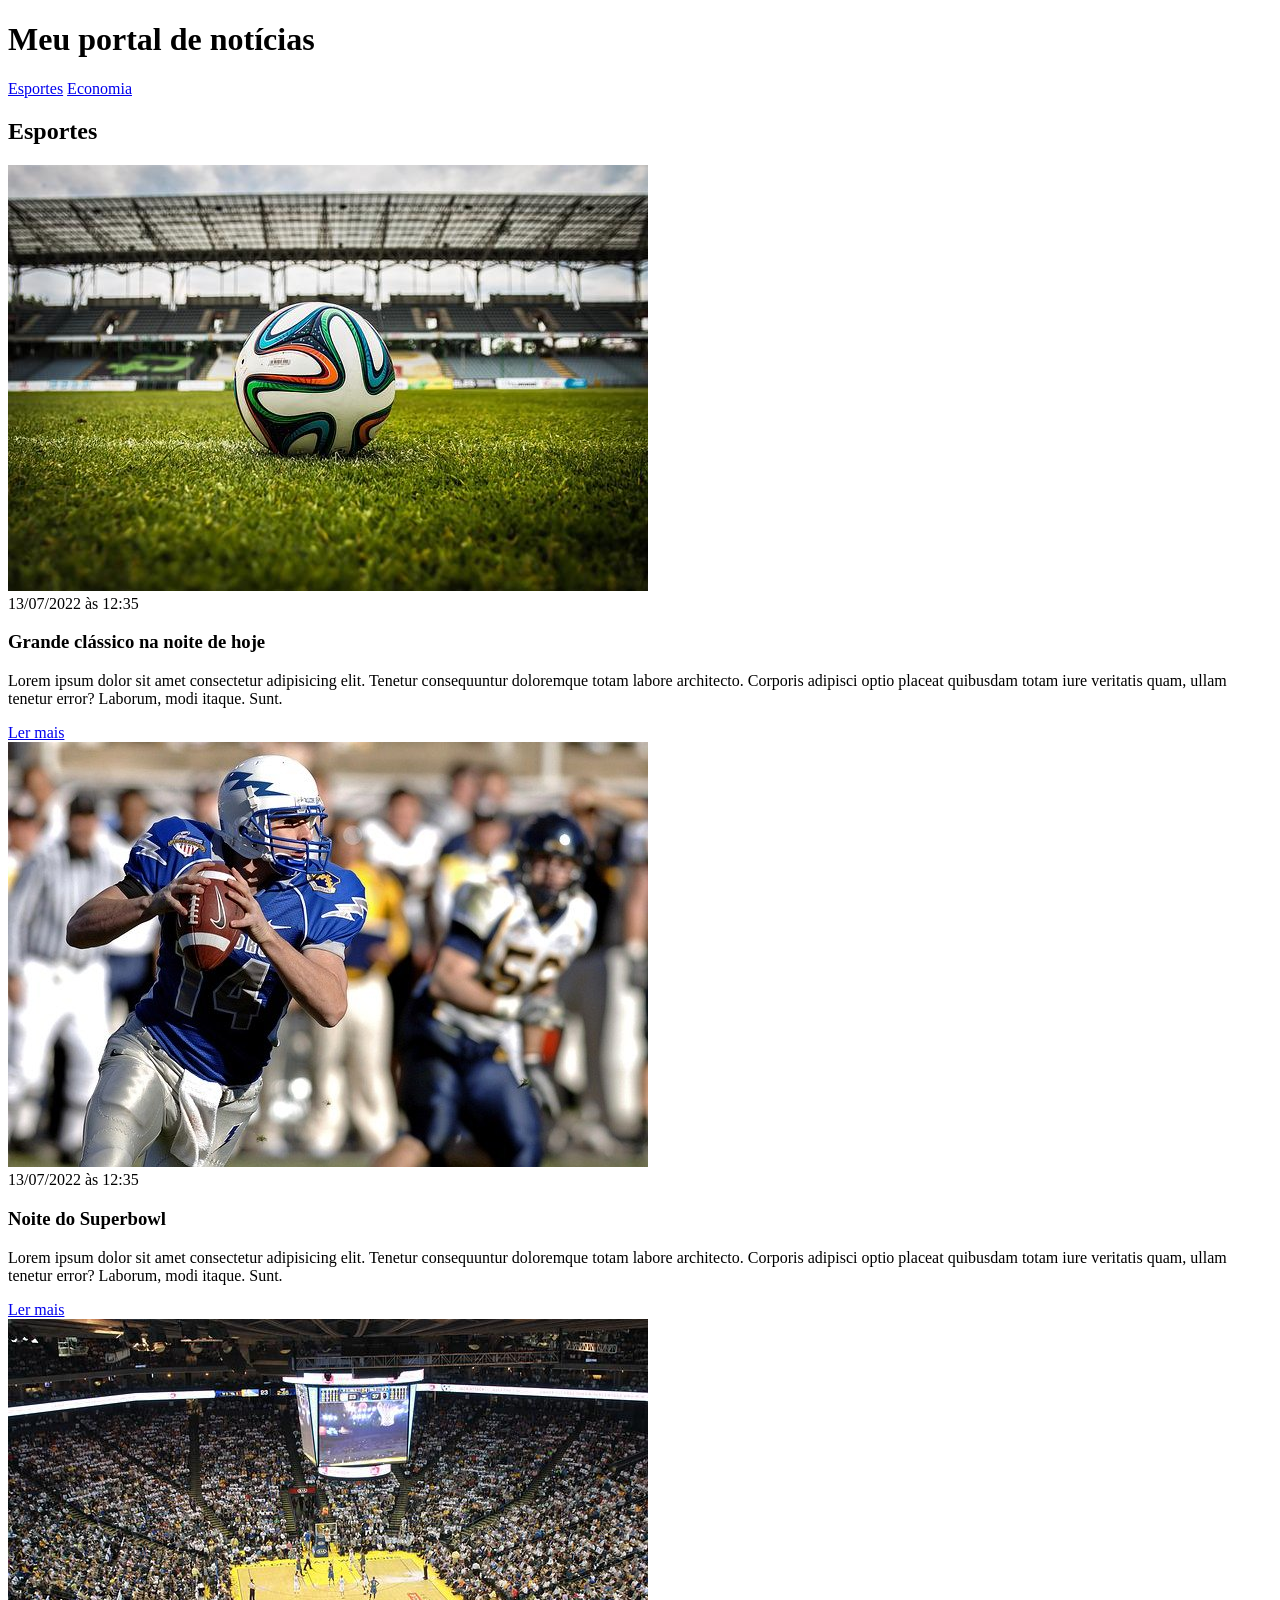
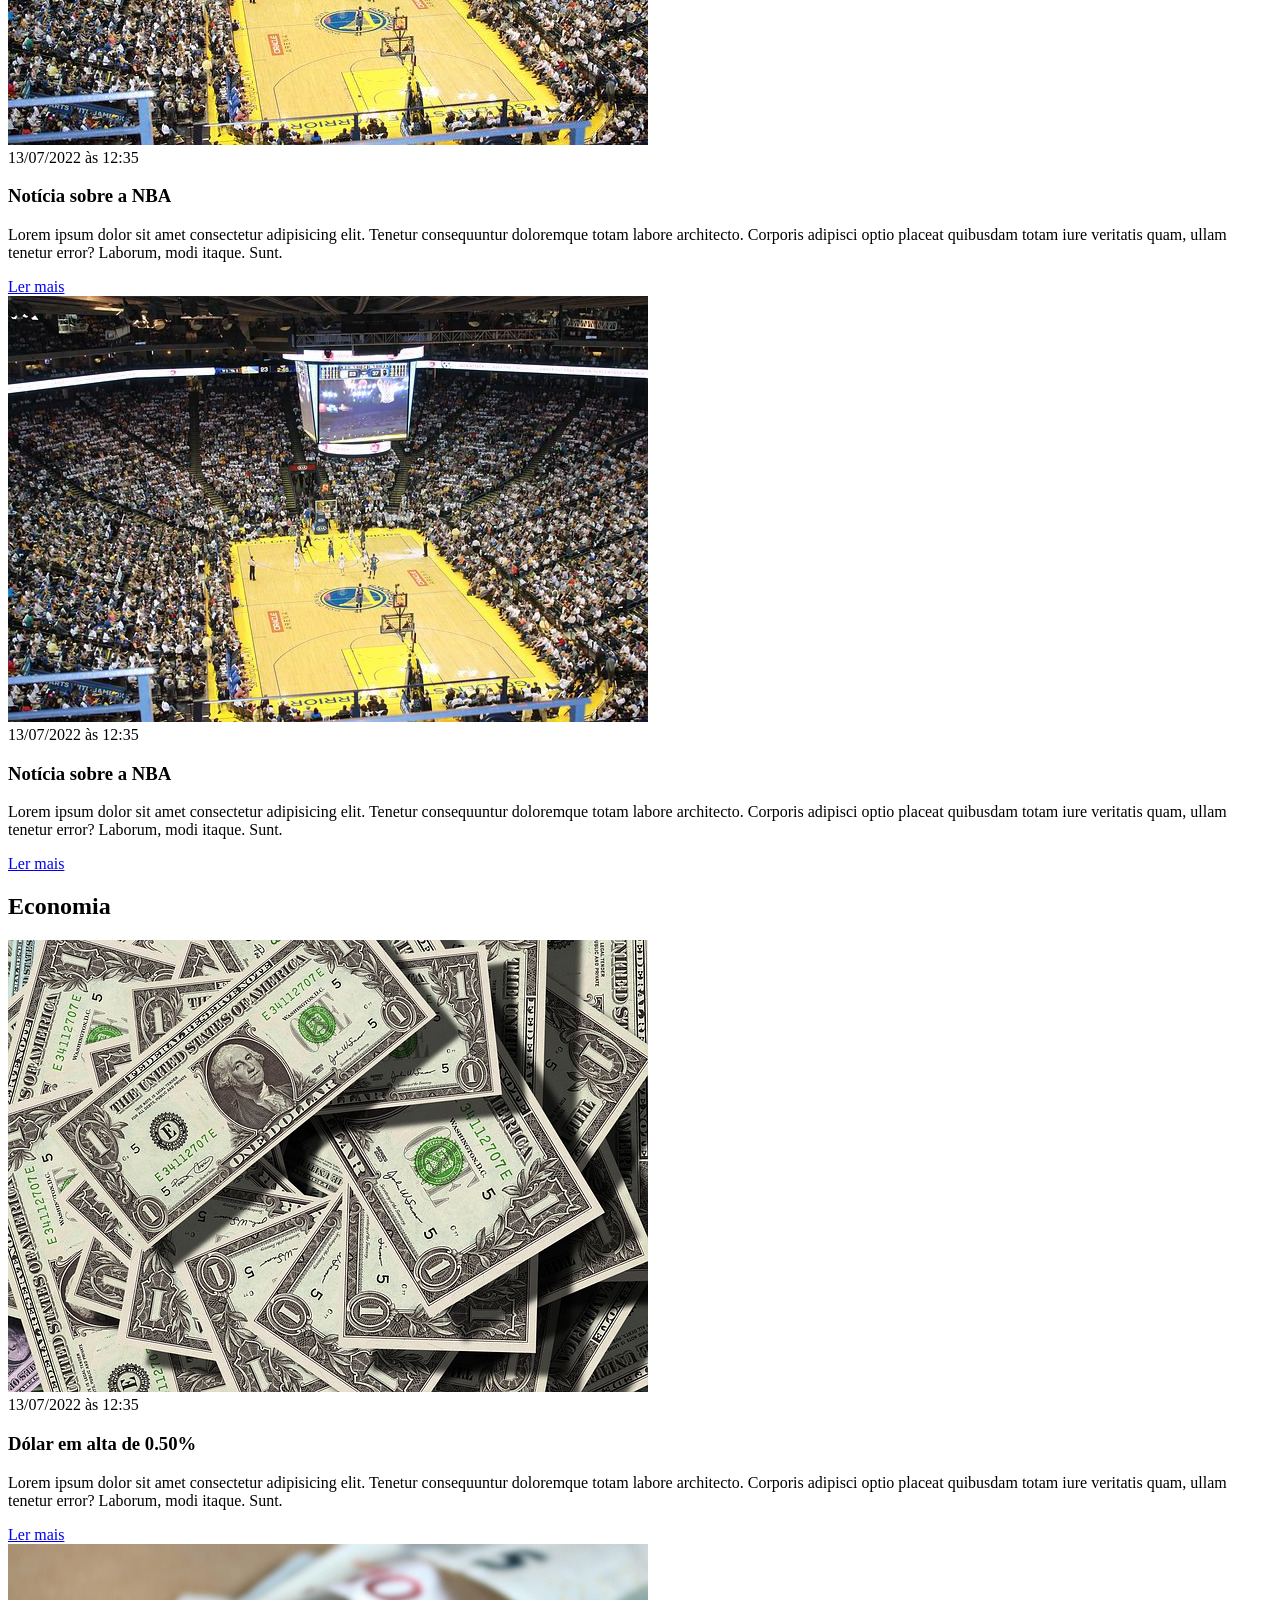
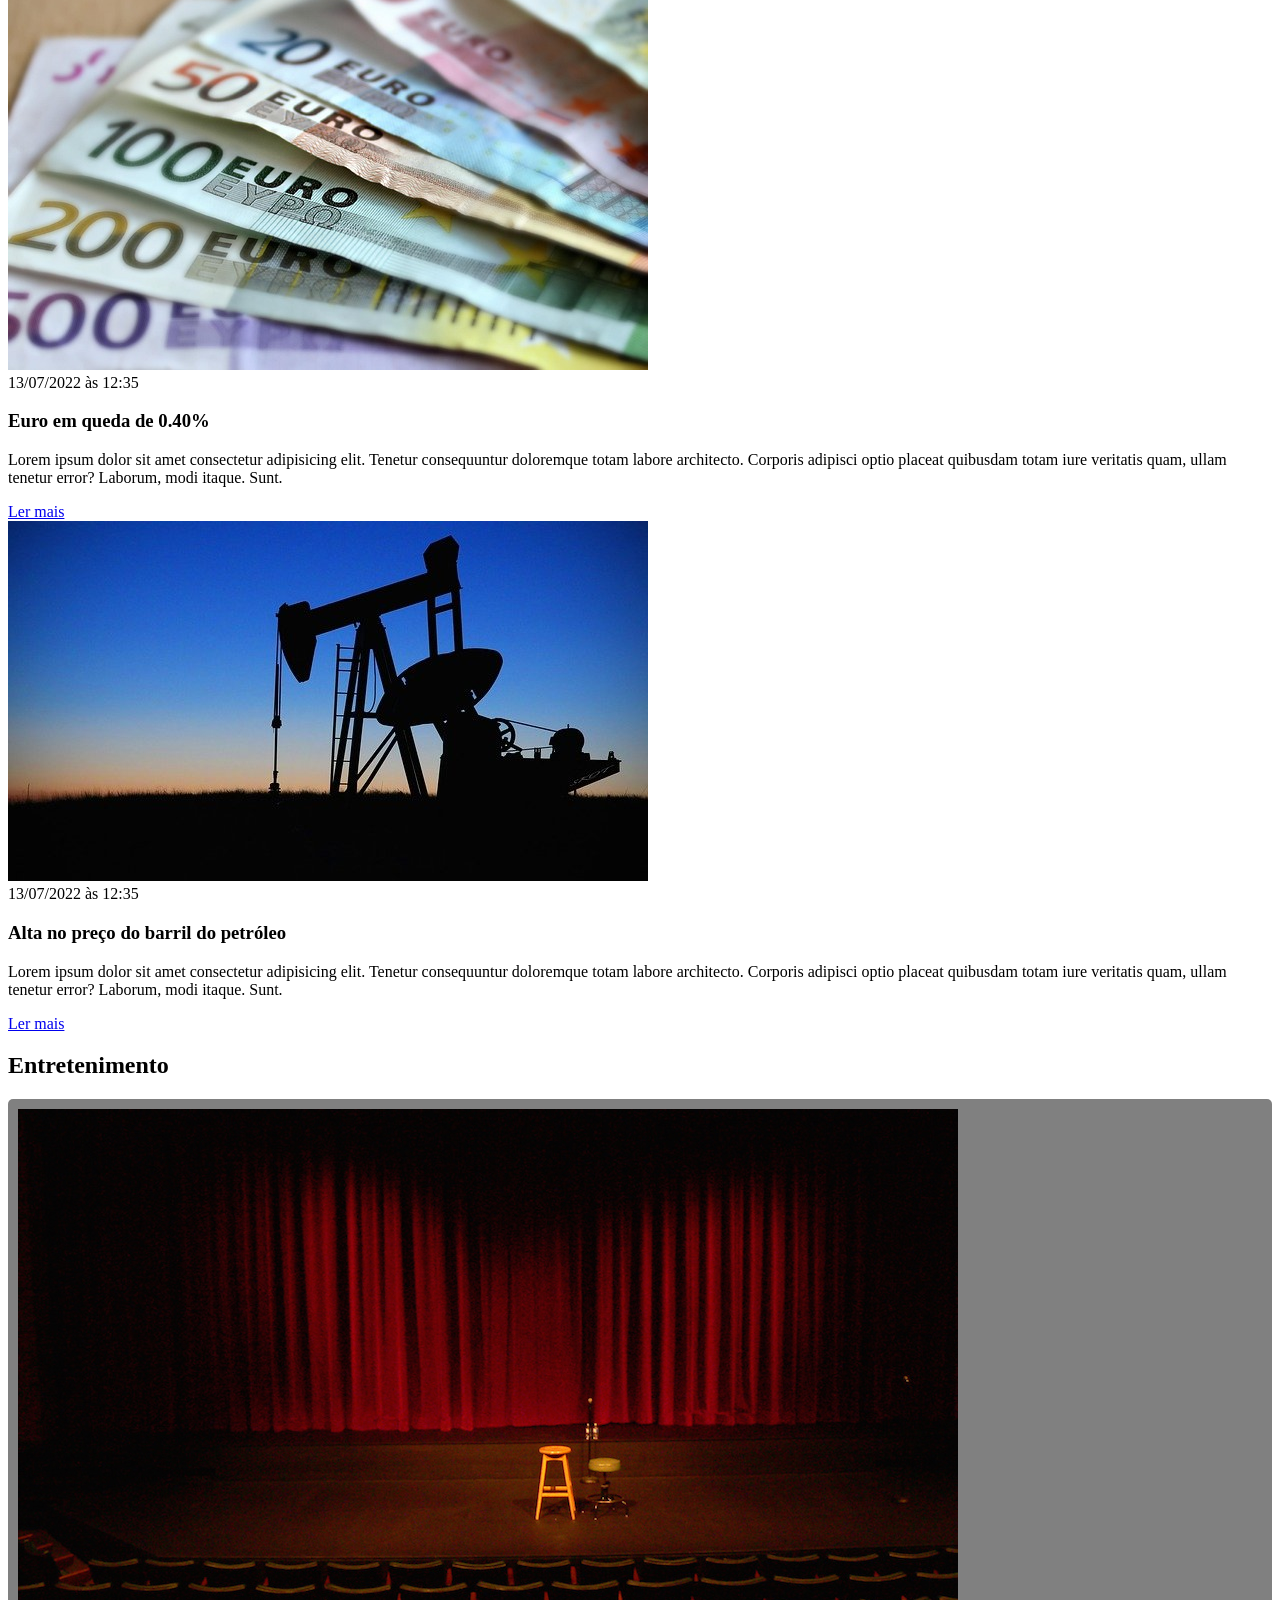
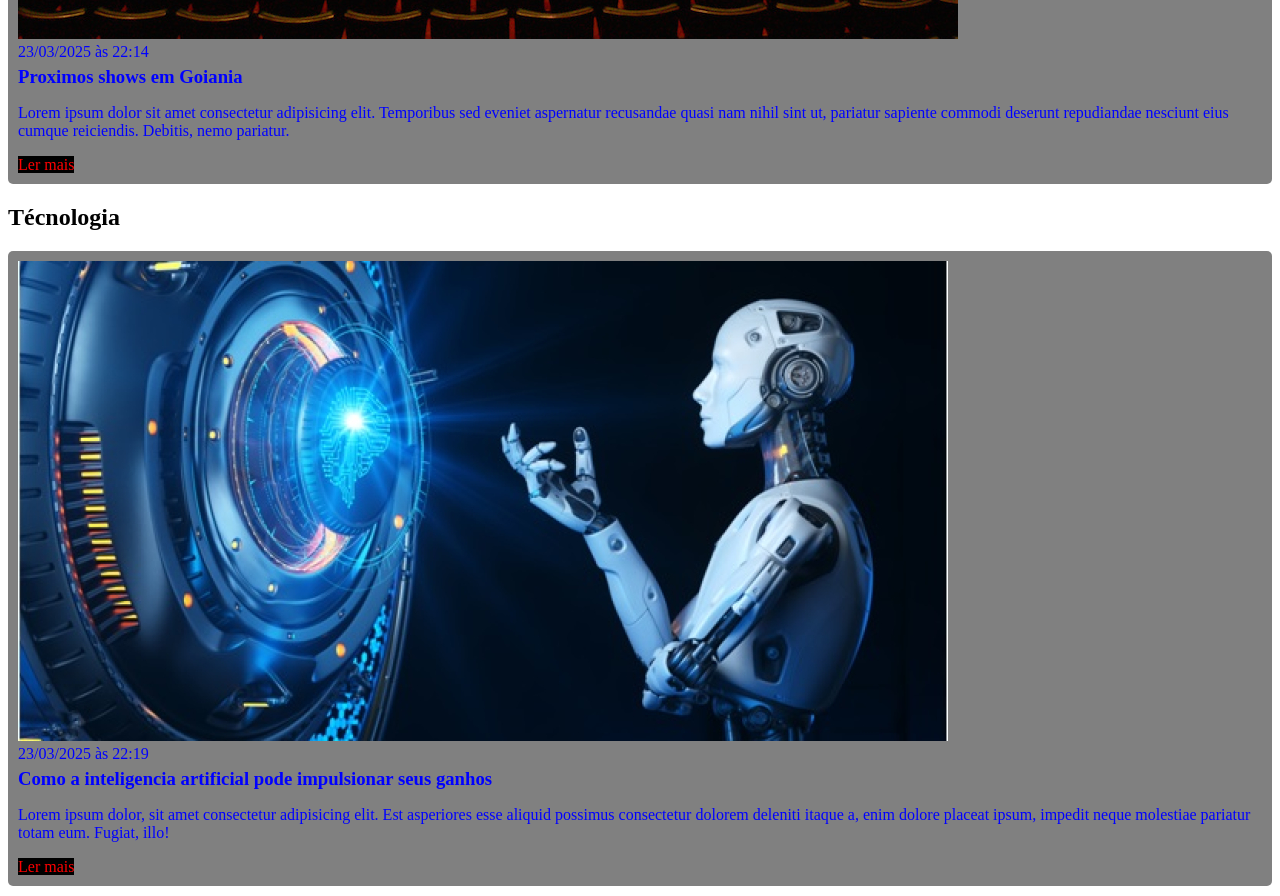
<file: index.html>
<!DOCTYPE html>
<html lang="pt-BR">
<head>
    <meta charset="UTF-8">
    <meta http-equiv="X-UA-Compatible" content="IE=edge">
    <meta name="viewport" content="width=device-width, initial-scale=1.0">
    <title>Meu portal de notícias</title>
    <link rel="stylesheet" href="./main.css" />
</head>
<body>
    <header>
        <h1>Meu portal de notícias</h1>
        <nav>
            <ul>
                <li>
                    <a href="#sports" title="Ir para a seção de esportes">Esportes</a>
                </li>
                <li>
                    <a href="#economy" title="Ir para a seção de notícias">Economia</a>
                </li>
            </ul>
        </nav>
    </header>
    <section>
        <h2>Esportes</h2>
        <article>
            <img src="./imagens/futebol.jpg" alt="Bola de futebol no gramado" />
            <header>
                <time>13/07/2022 às 12:35</time>
            </header>
            <h3>Grande clássico na noite de hoje</h3>
            <p>
                Lorem ipsum dolor sit amet consectetur adipisicing elit. Tenetur consequuntur doloremque totam labore architecto. Corporis adipisci optio placeat quibusdam totam iure veritatis quam, ullam tenetur error? Laborum, modi itaque. Sunt.
            </p>
            <a href="#" title="Leia a notícia completa">Ler mais</a>
        </article>
        <article>
            <img src="./imagens/futebol-americano.jpg" alt="Jogador de futebol americano correndo com a bola na mão" />
            <header>
                <time>13/07/2022 às 12:35</time>
            </header>
            <h3>Noite do Superbowl</h3>
            <p>
                Lorem ipsum dolor sit amet consectetur adipisicing elit. Tenetur consequuntur doloremque totam labore architecto. Corporis adipisci optio placeat quibusdam totam iure veritatis quam, ullam tenetur error? Laborum, modi itaque. Sunt.
            </p>
            <a href="#" title="Leia a notícia completa">Ler mais</a>
        </article>
        <article>
            <img src="./imagens/basquete.jpg" title="Vista aérea de uma quadra de basquete" />
            <header>
                <time>13/07/2022 às 12:35</time>
            </header>
            <h3>Notícia sobre a NBA</h3>
            <p>
                Lorem ipsum dolor sit amet consectetur adipisicing elit. Tenetur consequuntur doloremque totam labore architecto. Corporis adipisci optio placeat quibusdam totam iure veritatis quam, ullam tenetur error? Laborum, modi itaque. Sunt.
            </p>
            <a href="#" title="Leia a notícia completa">Ler mais</a>
        </article>
        <article>
            <img src="./imagens/basquete.jpg" title="Vista aérea de uma quadra de basquete" />
            <header>
                <time>13/07/2022 às 12:35</time>
            </header>
            <h3>Notícia sobre a NBA</h3>
            <p>
                Lorem ipsum dolor sit amet consectetur adipisicing elit. Tenetur consequuntur doloremque totam labore architecto. Corporis adipisci optio placeat quibusdam totam iure veritatis quam, ullam tenetur error? Laborum, modi itaque. Sunt.
            </p>
            <a href="#" title="Leia a notícia completa">Ler mais</a>
        </article>
    </section>
    <section>
        <h2>Economia</h2>
        <article>
            <img src="./imagens/dolares.jpg" alt="Muitos dólares" />
            <header>
                <time>13/07/2022 às 12:35</time>
            </header>
            <h3>Dólar em alta de 0.50%</h3>
            <p>
                Lorem ipsum dolor sit amet consectetur adipisicing elit. Tenetur consequuntur doloremque totam labore architecto. Corporis adipisci optio placeat quibusdam totam iure veritatis quam, ullam tenetur error? Laborum, modi itaque. Sunt.
            </p>
            <a href="#" title="Leia a notícia completa">Ler mais</a>
        </article>
        <article>
            <img src="./imagens/euro.jpg" alt="Várias notas de euro" />
            <header>
                <time>13/07/2022 às 12:35</time>
            </header>
            <h3>Euro em queda de 0.40%</h3>
            <p>
                Lorem ipsum dolor sit amet consectetur adipisicing elit. Tenetur consequuntur doloremque totam labore architecto. Corporis adipisci optio placeat quibusdam totam iure veritatis quam, ullam tenetur error? Laborum, modi itaque. Sunt.
            </p>
            <a href="#" title="Leia a notícia completa">Ler mais</a>
        </article>
        <article>
            <img src="./imagens/petroleo.jpg" alt="Extração de petróleo" />
            <header>
                <time>13/07/2022 às 12:35</time>
            </header>
            <h3>Alta no preço do barril do petróleo</h3>
            <p>
                Lorem ipsum dolor sit amet consectetur adipisicing elit. Tenetur consequuntur doloremque totam labore architecto. Corporis adipisci optio placeat quibusdam totam iure veritatis quam, ullam tenetur error? Laborum, modi itaque. Sunt.
            </p>
            <a href="#" title="Leia a notícia completa">Ler mais</a>
        </article>
    </section>
    <section class="article">
        <h2>Entretenimento</h2>
        <article>
            <img src="./imagens/teatro-vazio-2.jpg" alt="Teatro vazio">
            <header>
                <time>23/03/2025 às 22:14</time>
            </header>
            <h3>Proximos shows em Goiania</h3>
            <p>
                Lorem ipsum dolor sit amet consectetur adipisicing elit. Temporibus sed eveniet aspernatur recusandae quasi nam nihil sint ut, pariatur sapiente commodi deserunt repudiandae nesciunt eius cumque reiciendis. Debitis, nemo pariatur.
            </p>
            <a href="#" title="leia a noticia completa">Ler mais</a>
        </article>
    </section>
    <section class="article">
        <h2>Técnologia</h2>
        <article>
            <img src="./imagens/timthumb.jpg" alt="robo em frente a luz azul">
            <header>
                <time>23/03/2025 às 22:19</time>
            </header>
            <h3>Como a inteligencia artificial pode impulsionar seus ganhos</h3>
            <p>
                Lorem ipsum dolor, sit amet consectetur adipisicing elit. Est asperiores esse aliquid possimus consectetur dolorem deleniti itaque a, enim dolore placeat ipsum, impedit neque molestiae pariatur totam eum. Fugiat, illo!
            </p>
            <a href="#" title="leia a noticia completa">Ler mais</a>
        </article>
    </section>
</body>
</html>
</file>
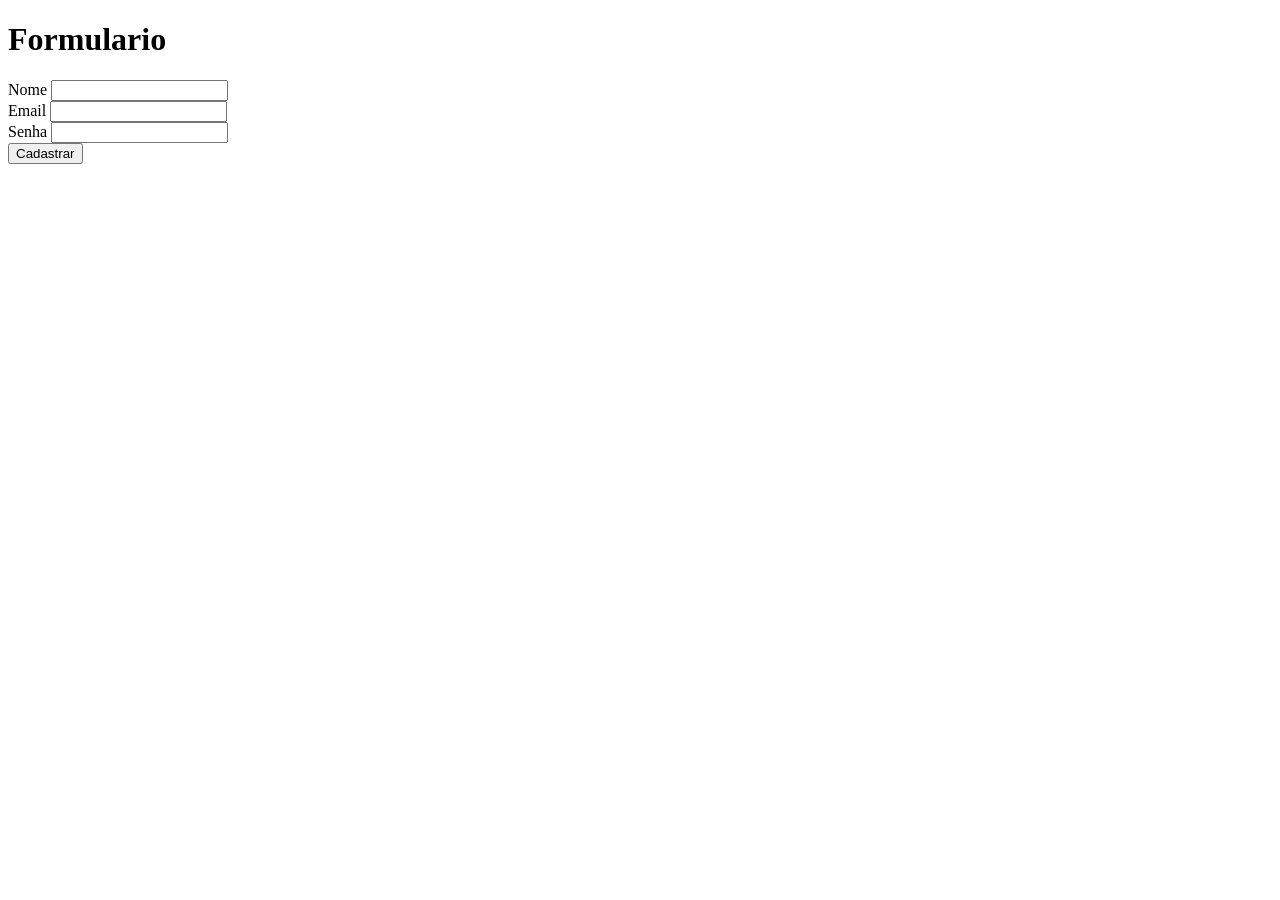
<file: Formulario.html>
<!DOCTYPE html>
<html lang="pt-br">
<head>
    <meta charset="UTF-8">
    <meta name="viewport" content="width=device-width, initial-scale=1.0">
    <title>Formulario</title>
</head>
<body>
<H1>Formulario</H1>
    <form>
        <label for="Nome"> Nome</label>
        <input id="Nome" type="text" > <br>
        <label for="email"> Email</label>
        <input id="email" type="email"><br>
        <label for="password"> Senha</label>
        <input id="password" type="password"><br>
        <button type="submit">Cadastrar</button>
    </form>
</body>
</html>
</file>
<file: main.css>
header li {
    display: inline;
}
header ul {
    padding: 0;
}
.article article {
    background-color: gray;
    color: blue;
    padding: 10px;
    margin-bottom: 10px;
    border-radius: 5px;
}
.article article h3 {
    margin-top: 5px;
    margin-bottom: 5px;
}
.article article a {
    text-decoration: none;
    color: red;
    background-color: black;
}

.article article a:hover{
    text-decoration: underline;
}
</file>
